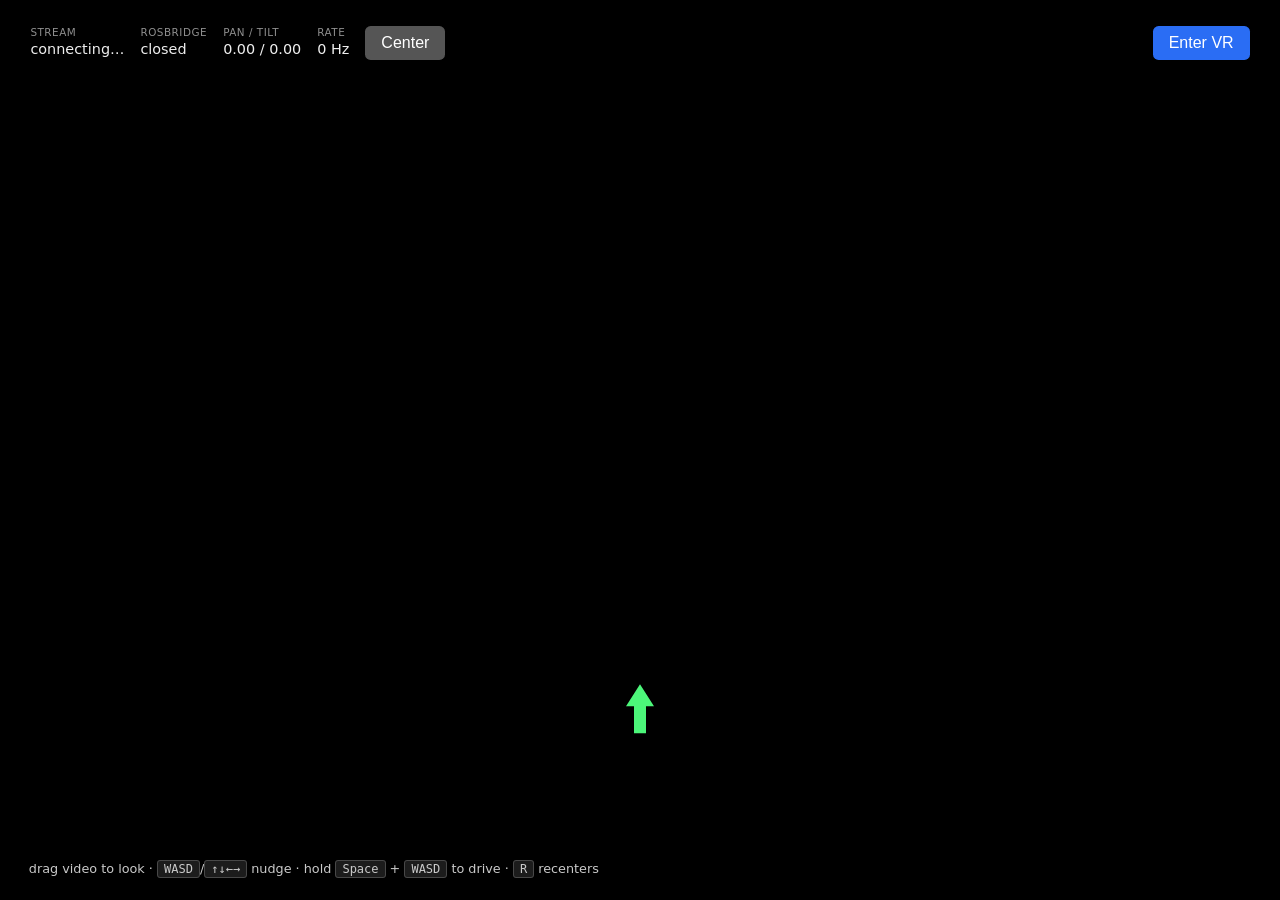
<file: etc/fpv/public/index.html>
<!doctype html>
<html lang="en">
<head>
  <meta charset="utf-8">
  <meta name="viewport" content="width=device-width, initial-scale=1, user-scalable=no">
  <title>picar FPV</title>
  <style>
    html, body { margin: 0; padding: 0; background: #000; color: #eee;
                 font-family: ui-sans-serif, system-ui, sans-serif;
                 overflow: hidden; height: 100%; }
    #cam { position: fixed; inset: 0; width: 100vw; height: 100vh;
           object-fit: cover; background: #000; }
    #hud { position: fixed; top: 1rem; left: 1rem; right: 1rem;
           display: flex; gap: 1rem; align-items: center;
           background: rgba(0,0,0,.55); padding: .6rem .9rem;
           border-radius: .5rem; backdrop-filter: blur(4px);
           font-size: .9rem; line-height: 1.3; }
    #hud .row { display: flex; flex-direction: column; }
    #hud .label { font-size: .65rem; opacity: .6;
                  text-transform: uppercase; letter-spacing: .05em; }
    #hud .value { font-variant-numeric: tabular-nums; }
    .btn { padding: .5rem 1rem; border: none; color: #fff;
           border-radius: .35rem; cursor: pointer; font-size: 1rem; }
    #enterVR { margin-left: auto; background: #2a6df4; }
    #center  { background: #555; }
    .btn:disabled { background: #444; cursor: not-allowed; }
    #status.err { color: #f88; }
    #status.ok  { color: #8f8; }
    #hint { position: fixed; bottom: 1rem; left: 1rem;
            background: rgba(0,0,0,.55); padding: .5rem .8rem;
            border-radius: .5rem; backdrop-filter: blur(4px);
            font-size: .8rem; opacity: .85; }
    #hint kbd { background: #222; border: 1px solid #555;
                padding: 1px 6px; border-radius: 3px;
                font-family: ui-monospace, monospace; font-size: .75rem; }
    /* FWD marker = upward arrow showing where the robot's chassis points
       inside the current camera view. Centered on (50% + offset).
       Transitions smooth out 30 Hz updates. */
    #fwdMarker { position: fixed; top: 50%; left: 50%;
                 transform: translate(-50%, -50%);
                 pointer-events: none;
                 transition: transform 80ms linear;
                 filter: drop-shadow(0 0 4px rgba(0,0,0,.85)); }
    #fwdMarker svg { display: block; width: 44px; height: 56px; }
    #fwdMarker .body { fill: #4cf67a; }
    /* When FWD marker is pinned to an edge (out of view), tint it red. */
    #fwdMarker.offscreen .body { fill: #ff6262; }
  </style>
</head>
<body>
  <video id="cam" autoplay playsinline muted></video>
  <div id="fwdMarker" aria-hidden="true">
    <!-- Upward-pointing arrow: tip triangle + shaft rectangle as one path. -->
    <svg viewBox="-22 -28 44 56">
      <path class="body" d="M 0 -25
                            L 14 -3
                            L 6 -3
                            L 6 24
                            L -6 24
                            L -6 -3
                            L -14 -3 Z"/>
    </svg>
  </div>
  <div id="hud">
    <div class="row"><span class="label">stream</span><span id="status" class="value">…</span></div>
    <div class="row"><span class="label">rosbridge</span><span id="rosStatus" class="value">…</span></div>
    <div class="row"><span class="label">pan / tilt</span><span id="ptVal" class="value">0.00 / 0.00</span></div>
    <div class="row"><span class="label">rate</span><span id="rateVal" class="value">0 Hz</span></div>
    <button id="center"  class="btn">Center</button>
    <button id="enterVR" class="btn" disabled>Enter VR</button>
  </div>
  <div id="hint">
    drag video to look · <kbd>WASD</kbd>/<kbd>↑↓←→</kbd> nudge · hold <kbd>Space</kbd> + <kbd>WASD</kbd> to drive · <kbd>R</kbd> recenters
  </div>
  <script type="module" src="main.js"></script>
</body>
</html>
</file>
